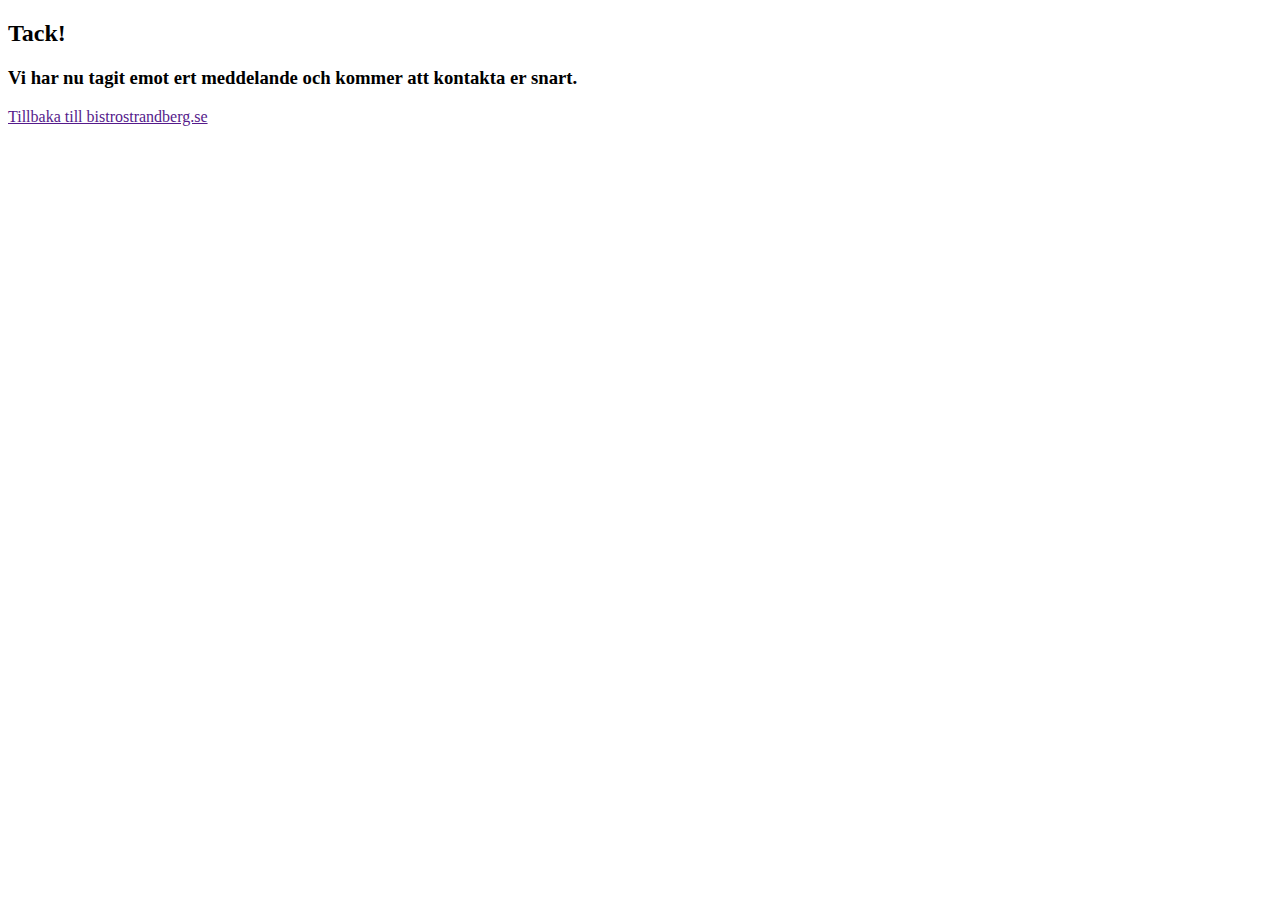
<file: sucess.html>
<!DOCTYPE html>
<html lang="en">
<head>
    <meta charset="UTF-8">
    <meta http-equiv="X-UA-Compatible" content="IE=edge">
    <meta name="viewport" content="width=device-width, initial-scale=1.0">
    <title>Document</title>
</head>
<body>
    <h2>Tack!</h2>
<h3>Vi har nu tagit emot ert meddelande och kommer att kontakta er snart.</h3>
<a href="">Tillbaka till bistrostrandberg.se</a>
</body>
</html>
</file>
